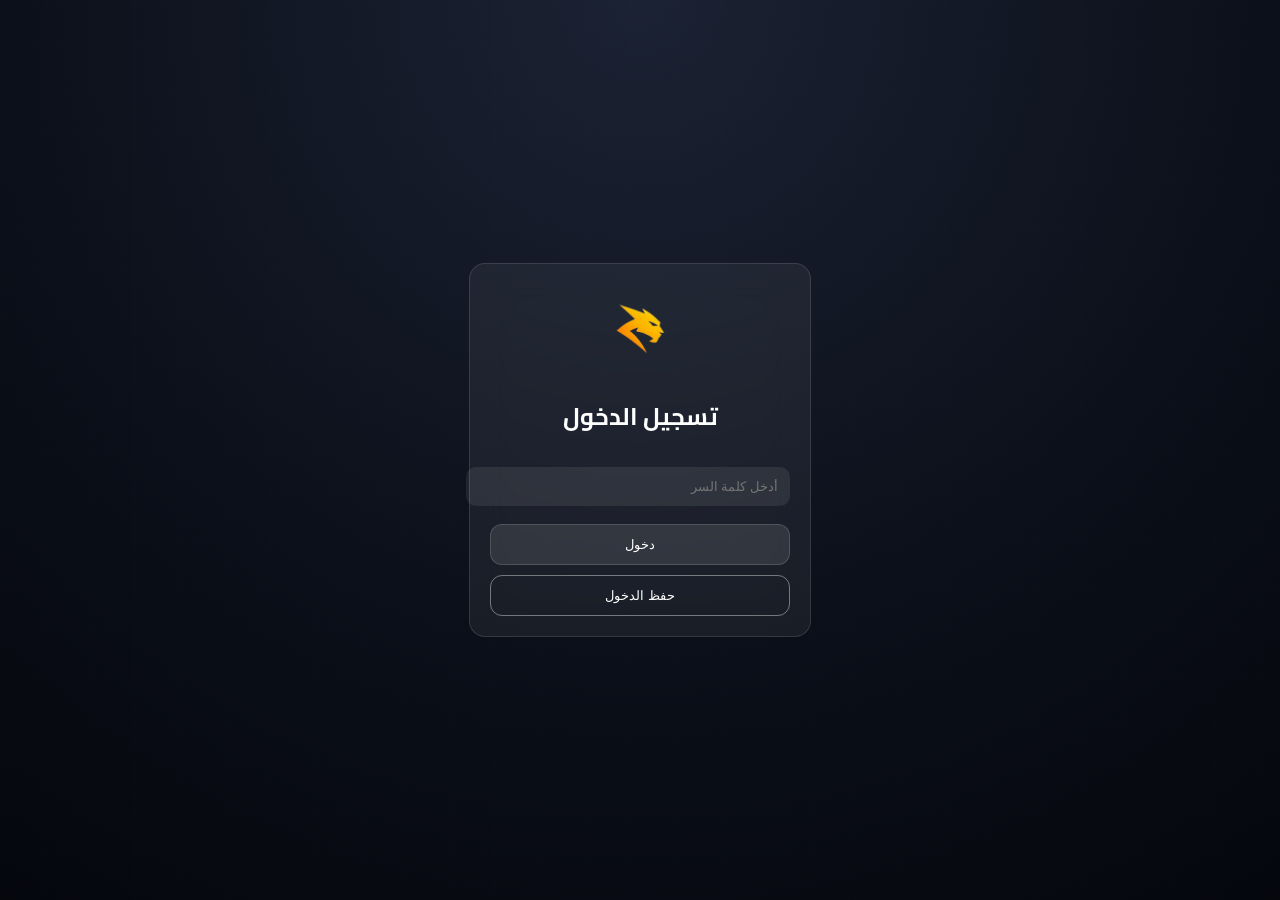
<file: index.html>
<!DOCTYPE html>
<html lang="ar">
<head>
<meta charset="UTF-8">
<meta name="viewport" content="width=device-width, initial-scale=1.0">

<title>تسجيل الدخول</title>

<link href="https://fonts.googleapis.com/css2?family=Cairo:wght@300;600&display=swap" rel="stylesheet">
<link rel="stylesheet" href="style.css">
</head>

<body>

<div class="center">

  <div class="glass box">

    <!-- 🔥 LOGO -->
    <img src="assets/logo.png" class="logo">

    <h2>تسجيل الدخول</h2>

    <input id="password" type="password" placeholder="أدخل كلمة السر">

    <button class="btn" onclick="login()">دخول</button>
    <button class="btn ghost" onclick="save()">حفظ الدخول</button>

  </div>

</div>

<script>
const PASSWORD = "151525";

/* إذا محفوظ دخول يدخل مباشرة */
window.onload = function () {
  if (localStorage.getItem("loggedIn") === "true") {
    window.location.href = "panel.html";
  }
};

/* تسجيل دخول */
function login() {
  const p = document.getElementById("password").value;
  const saved = localStorage.getItem("savedPass");

  if (p === PASSWORD || p === saved) {
    localStorage.setItem("loggedIn", "true");
    window.location.href = "panel.html";
  } else {
    alert("كلمة السر خطأ ❌");
  }
}

/* حفظ دخول */
function save() {
  const p = document.getElementById("password").value;

  if (p === PASSWORD) {
    localStorage.setItem("savedPass", p);
    localStorage.setItem("loggedIn", "true");
    alert("تم الحفظ ✔");
    window.location.href = "panel.html";
  } else {
    alert("كلمة السر غير صحيحة");
  }
}
</script>

</body>
</html>
</file>
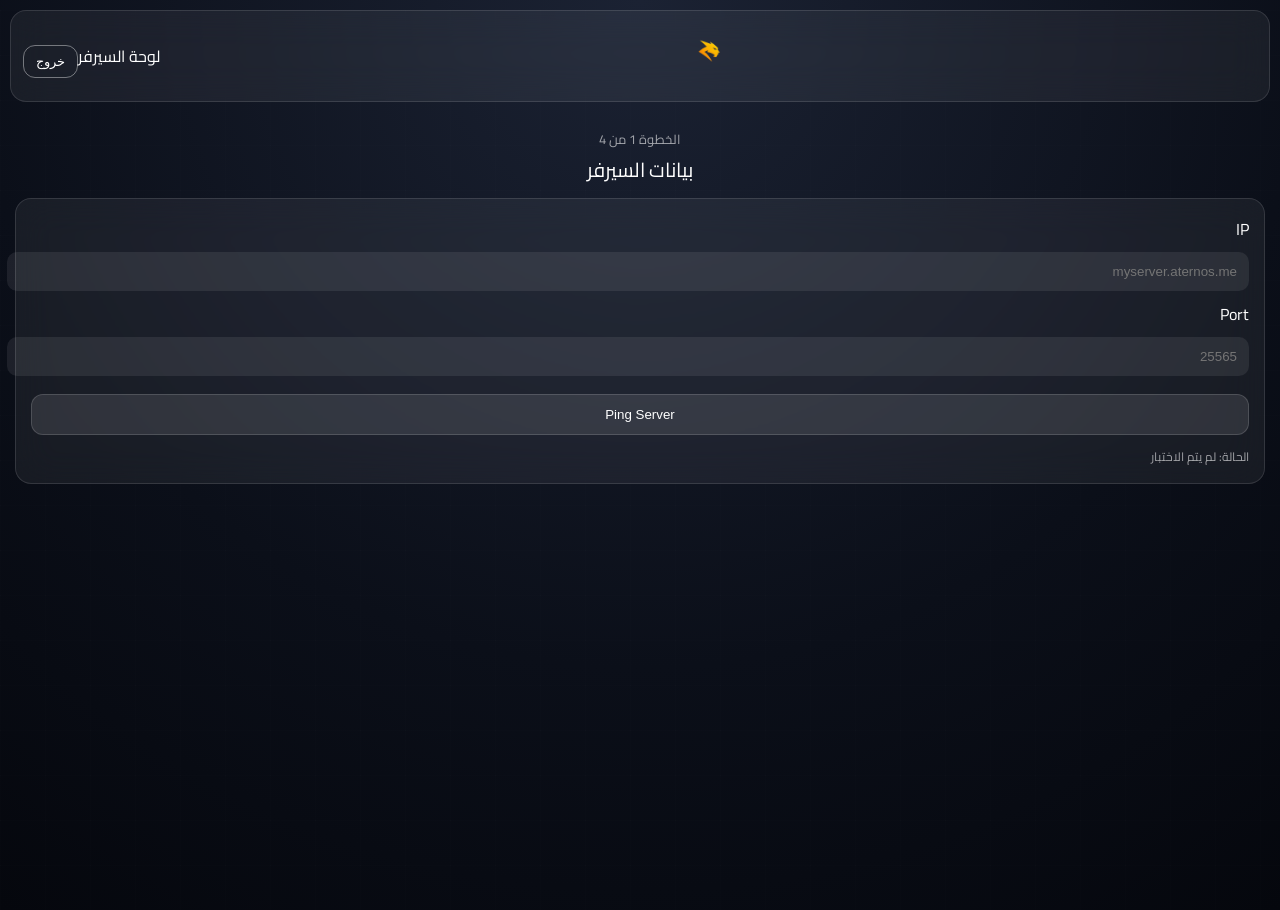
<file: panel.html>
<!DOCTYPE html>
<html lang="ar">
<head>
<meta charset="UTF-8">
<meta name="viewport" content="width=device-width, initial-scale=1.0">

<title>Panel</title>

<link href="https://fonts.googleapis.com/css2?family=Cairo:wght@300;600&display=swap" rel="stylesheet">
<link rel="stylesheet" href="style.css">
</head>

<body>

<div class="topbar glass">
  <img src="assets/logo.png" class="logo small">
  <span>لوحة السيرفر</span>
  <button class="btn ghost small" onclick="logout()">خروج</button>
</div>

<div class="container">

  <div class="step">الخطوة 1 من 4</div>
  <div class="title">بيانات السيرفر</div>

  <div class="card glass">

    <label>IP</label>
    <input id="ip" placeholder="myserver.aternos.me">

    <label>Port</label>
    <input id="port" placeholder="25565">

    <button class="btn" onclick="pingServer()">Ping Server</button>

    <div class="status" id="status">الحالة: لم يتم الاختبار</div>

  </div>

</div>

<script>
function logout() {
  localStorage.removeItem("loggedIn");
  window.location.href = "index.html";
}

/* 🚀 Ping احترافي 100% (مع إعادة محاولة) */
async function pingServer() {

  const ip = document.getElementById("ip").value.trim();
  const port = document.getElementById("port").value.trim();
  const status = document.getElementById("status");

  if (!ip) {
    alert("أدخل IP السيرفر");
    return;
  }

  status.innerText = "جاري الفحص... ⏳";

  const url = `https://api.mcsrvstat.us/3/${ip}:${port}`;

  let attempts = 0;
  const maxAttempts = 2;

  async function check() {
    try {
      const res = await fetch(url);
      const data = await res.json();

      console.log(data);

      if (data && data.ip) {

        if (data.online === true) {
          const players = data.players?.online ?? 0;
          status.innerText = `🟢 Online | Players: ${players}`;
        } else {
          status.innerText = "🔴 Offline";
        }

        return true;
      }

      return false;

    } catch (e) {
      return false;
    }
  }

  while (attempts < maxAttempts) {
    const ok = await check();
    if (ok) return;
    attempts++;
    await new Promise(r => setTimeout(r, 1200));
  }

  status.innerText = "⚠️ لا يمكن التحقق من السيرفر";
}
</script>

</body>
</html>
</file>
<file: style.css>
body {
margin: 0;
font-family: 'Cairo', sans-serif;
color: white;

background: radial-gradient(circle at top, #1b2233, #0b0f19 60%, #05070d);

min-height: 100vh;

direction: rtl;
text-align: right;
}

/* grid */
body::before {
content: "";
position: fixed;
width: 100%;
height: 100%;
background-image:
linear-gradient(rgba(255,255,255,0.04) 1px, transparent 1px),
linear-gradient(90deg, rgba(255,255,255,0.04) 1px, transparent 1px);
background-size: 45px 45px;
opacity: 0.25;
pointer-events: none;
}

/* glass */
.glass {
background: rgba(255,255,255,0.06);
backdrop-filter: blur(18px);
border: 1px solid rgba(255,255,255,0.12);
border-radius: 16px;
}

/* login center */
.center {
height: 100vh;
display: flex;
justify-content: center;
align-items: center;
}

/* box */
.box {
width: 300px;
text-align: center;
padding: 20px;
}

/* logo */
.logo {
width: 90px;
display: block;
margin: 0 auto 10px auto;
}

.logo.small {
width: 40px;
}

/* topbar */
.topbar {
display: flex;
justify-content: space-between;
align-items: center;
padding: 12px;
margin: 10px;
}

/* container */
.container {
padding: 15px;
}

/* step */
.step {
text-align: center;
font-size: 13px;
opacity: 0.6;
}

.title {
text-align: center;
font-size: 20px;
margin-bottom: 10px;
}

/* card */
.card {
padding: 15px;
}

/* inputs */
input {
width: 100%;
padding: 12px;
margin: 8px 0;
border: none;
border-radius: 10px;
outline: none;
background: rgba(255,255,255,0.08);
color: white;
text-align: right;
}

/* buttons */
.btn {
width: 100%;
padding: 12px;
margin-top: 10px;
background: rgba(255,255,255,0.10);
border: 1px solid rgba(255,255,255,0.15);
color: white;
border-radius: 12px;
cursor: pointer;
transition: 0.2s;
}

.btn:hover {
transform: scale(1.02);
}

.ghost {
background: transparent;
border: 1px solid rgba(255,255,255,0.4);
}

.small {
width: auto;
padding: 8px 12px;
}

/* status */
.status {
margin-top: 10px;
font-size: 12px;
opacity: 0.6;
}
</file>
